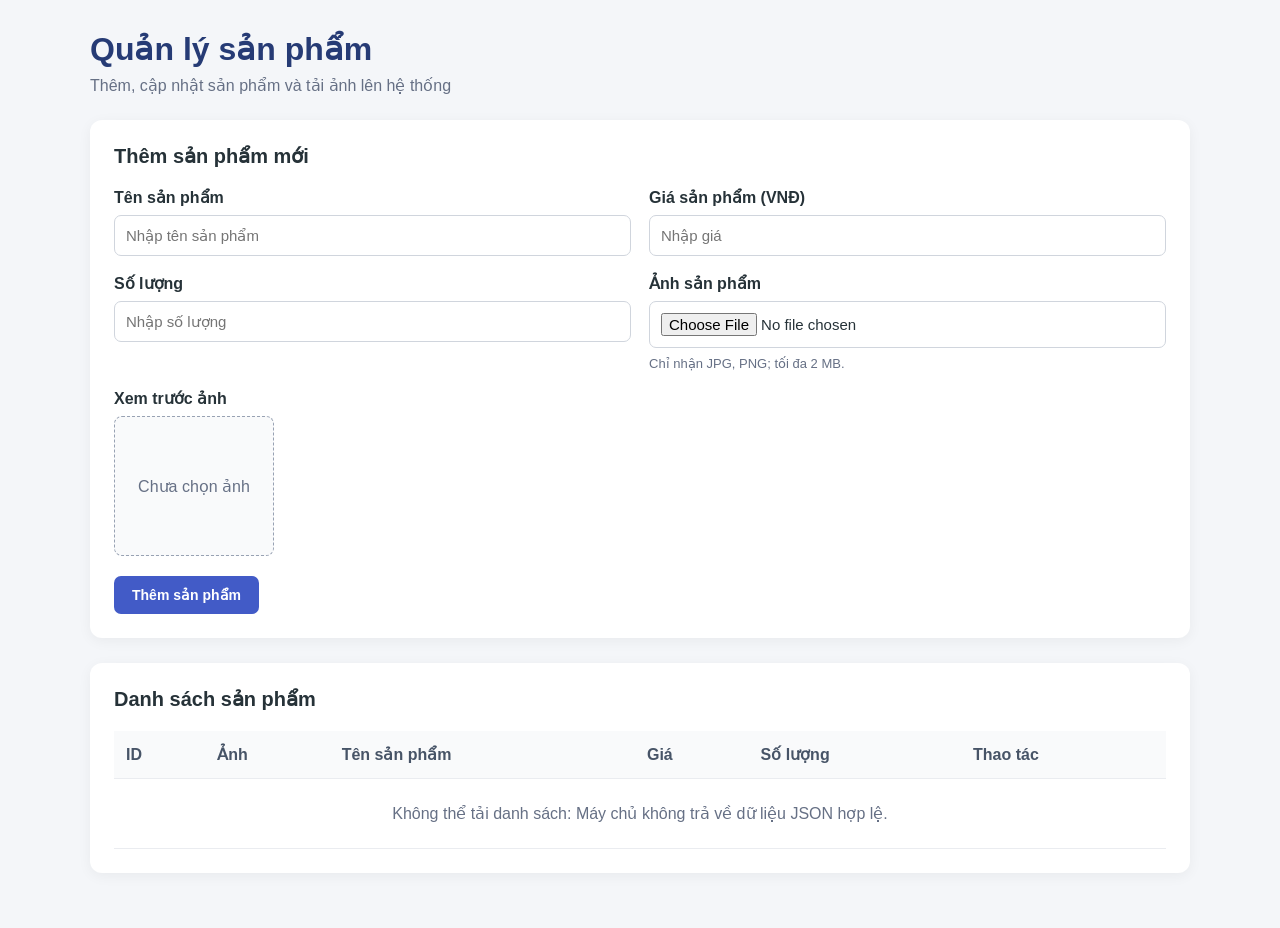
<file: Bài thực hành số 9/Câu 1/Bài 3/index.html>
<!DOCTYPE html>
<html lang="vi">
<head>
    <meta charset="UTF-8">
    <meta name="viewport" content="width=device-width, initial-scale=1.0">
    <title>Quản lý sản phẩm - Upload ảnh</title>

    <style>
        * {
            box-sizing: border-box;
            margin: 0;
            padding: 0;
        }

        body {
            font-family: Arial, sans-serif;
            background: #f4f6f9;
            color: #263238;
            padding: 30px 16px;
        }

        .container {
            max-width: 1100px;
            margin: auto;
        }

        header {
            margin-bottom: 25px;
        }

        header h1 {
            color: #263b75;
            margin-bottom: 8px;
        }

        header p {
            color: #667085;
        }

        .panel {
            background: white;
            padding: 24px;
            border-radius: 12px;
            box-shadow: 0 3px 14px rgba(0,0,0,0.05);
            margin-bottom: 25px;
        }

        .panel h2 {
            margin-bottom: 20px;
            font-size: 20px;
        }

        .form-grid {
            display: grid;
            grid-template-columns: repeat(2, 1fr);
            gap: 18px;
        }

        .field {
            display: flex;
            flex-direction: column;
            gap: 8px;
        }

        .field.full {
            grid-column: 1 / -1;
        }

        label {
            font-weight: 600;
        }

        input {
            width: 100%;
            padding: 11px;
            border: 1px solid #d0d5dd;
            border-radius: 7px;
            font-size: 15px;
        }

        input:focus {
            outline: none;
            border-color: #526bd1;
        }

        .preview-box {
            width: 160px;
            height: 140px;
            border: 1px dashed #98a2b3;
            border-radius: 8px;
            display: flex;
            justify-content: center;
            align-items: center;
            overflow: hidden;
            color: #667085;
            background: #f9fafb;
        }

        .preview-box img {
            width: 100%;
            height: 100%;
            object-fit: cover;
        }

        .hint {
            color: #667085;
            font-size: 13px;
        }

        .actions {
            display: flex;
            gap: 10px;
            margin-top: 20px;
        }

        button {
            border: none;
            border-radius: 7px;
            padding: 11px 18px;
            font-size: 14px;
            font-weight: 600;
            cursor: pointer;
        }

        button:disabled {
            opacity: 0.6;
            cursor: not-allowed;
        }

        .primary {
            background: #425bc7;
            color: white;
        }

        .secondary {
            background: #e4e7ec;
            color: #344054;
        }

        .edit {
            background: #fff0c2;
            color: #8a5b00;
        }

        .delete {
            background: #fee4e2;
            color: #b42318;
        }

        .message {
            display: none;
            padding: 12px;
            border-radius: 7px;
            margin-bottom: 18px;
        }

        .message.success {
            display: block;
            background: #e8f7ee;
            color: #16743b;
        }

        .message.error {
            display: block;
            background: #feeceb;
            color: #b42318;
        }

        .table-wrapper {
            overflow-x: auto;
        }

        table {
            width: 100%;
            border-collapse: collapse;
            min-width: 650px;
        }

        th, td {
            padding: 14px 12px;
            border-bottom: 1px solid #eaecf0;
            text-align: left;
        }

        th {
            background: #f9fafb;
            color: #475467;
        }

        .product-image {
            width: 65px;
            height: 60px;
            object-fit: cover;
            border-radius: 7px;
        }

        .no-image {
            width: 65px;
            height: 60px;
            background: #eaecf0;
            border-radius: 7px;
            display: flex;
            justify-content: center;
            align-items: center;
            color: #667085;
            font-size: 12px;
        }

        .table-actions {
            display: flex;
            gap: 7px;
        }

        .table-actions button {
            padding: 8px 10px;
        }

        .empty {
            text-align: center;
            color: #667085;
            padding: 25px;
        }

        @media (max-width: 650px) {
            .form-grid {
                grid-template-columns: 1fr;
            }

            .field.full {
                grid-column: auto;
            }

            .panel {
                padding: 17px;
            }
        }
    </style>
</head>

<body>
<div class="container">

    <header>
        <h1>Quản lý sản phẩm</h1>
        <p>Thêm, cập nhật sản phẩm và tải ảnh lên hệ thống</p>
    </header>

    <div id="message" class="message"></div>

    <section class="panel">
        <h2 id="formTitle">Thêm sản phẩm mới</h2>

        <form id="productForm">
            <div class="form-grid">

                <div class="field">
                    <label for="name">Tên sản phẩm</label>
                    <input
                        type="text"
                        id="name"
                        maxlength="100"
                        placeholder="Nhập tên sản phẩm"
                        required
                    >
                </div>

                <div class="field">
                    <label for="price">Giá sản phẩm (VNĐ)</label>
                    <input
                        type="number"
                        id="price"
                        min="1"
                        step="1"
                        placeholder="Nhập giá"
                        required
                    >
                </div>

                <div class="field">
                    <label for="stock">Số lượng</label>
                    <input
                        type="number"
                        id="stock"
                        min="0"
                        step="1"
                        placeholder="Nhập số lượng"
                        required
                    >
                </div>

                <div class="field">
                    <label for="image">Ảnh sản phẩm</label>
                    <input
                        type="file"
                        id="image"
                        accept=".jpg,.jpeg,.png,image/jpeg,image/png"
                    >
                    <span class="hint">Chỉ nhận JPG, PNG; tối đa 2 MB.</span>
                </div>

                <div class="field full">
                    <label>Xem trước ảnh</label>
                    <div class="preview-box">
                        <span id="previewText">Chưa chọn ảnh</span>
                        <img id="previewImage" alt="Ảnh xem trước" hidden>
                    </div>
                </div>

            </div>

            <div class="actions">
                <button type="submit" class="primary" id="submitButton">
                    Thêm sản phẩm
                </button>

                <button type="button" class="secondary" id="cancelButton" hidden>
                    Hủy sửa
                </button>
            </div>
        </form>
    </section>

    <section class="panel">
        <h2>Danh sách sản phẩm</h2>

        <div class="table-wrapper">
            <table>
                <thead>
                    <tr>
                        <th>ID</th>
                        <th>Ảnh</th>
                        <th>Tên sản phẩm</th>
                        <th>Giá</th>
                        <th>Số lượng</th>
                        <th>Thao tác</th>
                    </tr>
                </thead>

                <tbody id="productList">
                    <tr>
                        <td colspan="6" class="empty">Đang tải dữ liệu...</td>
                    </tr>
                </tbody>
            </table>
        </div>
    </section>

</div>

<script>
    // Đường dẫn API
    const API_URL = "../Bài 2/api/products.php";
    const UPLOAD_URL = "../Bài 2/api/upload.php";

    const form = document.getElementById("productForm");
    const productList = document.getElementById("productList");
    const messageBox = document.getElementById("message");

    const nameInput = document.getElementById("name");
    const priceInput = document.getElementById("price");
    const stockInput = document.getElementById("stock");
    const imageInput = document.getElementById("image");

    const previewImage = document.getElementById("previewImage");
    const previewText = document.getElementById("previewText");

    const submitButton = document.getElementById("submitButton");
    const cancelButton = document.getElementById("cancelButton");

    let editingId = null;

    // Gọi API và đọc JSON
    async function requestJson(url, options = {}) {
        const response = await fetch(url, options);

        let result;

        try {
            result = await response.json();
        } catch {
            throw new Error("Máy chủ không trả về dữ liệu JSON hợp lệ.");
        }

        if (!response.ok || !result.success) {
            throw new Error(result.message || "Có lỗi xảy ra.");
        }

        return result;
    }

    // Hiển thị thông báo
    function showMessage(message, type = "success") {
        messageBox.textContent = message;
        messageBox.className = "message " + type;
    }

    // Làm sạch dữ liệu trước khi hiển thị trên HTML
    function escapeHtml(value) {
        return String(value ?? "").replace(/[&<>"']/g, char => ({
            "&": "&amp;",
            "<": "&lt;",
            ">": "&gt;",
            '"': "&quot;",
            "'": "&#039;"
        })[char]);
    }

    // Định dạng tiền Việt Nam
    function formatPrice(price) {
        return Number(price).toLocaleString("vi-VN") + " VNĐ";
    }

    // Lấy danh sách sản phẩm
    async function loadProducts() {
        try {
            const result = await requestJson(API_URL);
            const products = result.data || [];

            if (products.length === 0) {
                productList.innerHTML = `
                    <tr>
                        <td colspan="6" class="empty">
                            Chưa có sản phẩm nào.
                        </td>
                    </tr>
                `;
                return;
            }

            productList.innerHTML = products.map(product => {
                const image = product.image
                    ? `<img class="product-image"
                         src="${escapeHtml(product.image)}"
                         alt="Ảnh sản phẩm"
                         onerror="this.hidden=true">`
                    : `<div class="no-image">Chưa có ảnh</div>`;

                return `
                    <tr>
                        <td>${escapeHtml(product.id)}</td>
                        <td>${image}</td>
                        <td>${escapeHtml(product.name)}</td>
                        <td>${formatPrice(product.price)}</td>
                        <td>${escapeHtml(product.stock)}</td>
                        <td>
                            <div class="table-actions">
                                <button class="edit"
                                    onclick="editProduct(${Number(product.id)})">
                                    Sửa
                                </button>

                                <button class="delete"
                                    onclick="deleteProduct(${Number(product.id)})">
                                    Xóa
                                </button>
                            </div>
                        </td>
                    </tr>
                `;
            }).join("");

        } catch (error) {
            productList.innerHTML = `
                <tr>
                    <td colspan="6" class="empty">
                        Không thể tải danh sách: ${escapeHtml(error.message)}
                    </td>
                </tr>
            `;
        }
    }

    // Xem trước ảnh khi chọn file
    imageInput.addEventListener("change", function () {
        const file = this.files[0];

        if (!file) {
            previewImage.hidden = true;
            previewImage.removeAttribute("src");
            previewText.hidden = false;
            previewText.textContent = "Chưa chọn ảnh";
            return;
        }

        if (!["image/jpeg", "image/png"].includes(file.type)) {
            showMessage("Chỉ được chọn ảnh JPG hoặc PNG.", "error");
            this.value = "";
            return;
        }

        if (file.size > 2 * 1024 * 1024) {
            showMessage("Ảnh không được vượt quá 2 MB.", "error");
            this.value = "";
            return;
        }

        previewImage.src = URL.createObjectURL(file);
        previewImage.hidden = false;
        previewText.hidden = true;
    });

    // Upload ảnh cho sản phẩm
    async function uploadImage(productId, file) {
        const formData = new FormData();

        formData.append("product_id", productId);
        formData.append("image", file);

        return await requestJson(UPLOAD_URL, {
            method: "POST",
            body: formData
        });
    }

    // Thêm hoặc cập nhật sản phẩm
    form.addEventListener("submit", async function (event) {
        event.preventDefault();

        const selectedFile = imageInput.files[0];

        const product = {
            name: nameInput.value.trim(),
            price: Number(priceInput.value),
            stock: Number(stockInput.value)
        };

        if (!product.name || !Number.isInteger(product.price)
            || product.price <= 0 || !Number.isInteger(product.stock)
            || product.stock < 0) {
            showMessage("Vui lòng nhập thông tin sản phẩm hợp lệ.", "error");
            return;
        }

        submitButton.disabled = true;

        try {
            let productId;

            if (editingId !== null) {
                const result = await requestJson(
                    `${API_URL}?id=${editingId}`,
                    {
                        method: "PUT",
                        headers: {
                            "Content-Type": "application/json"
                        },
                        body: JSON.stringify(product)
                    }
                );

                productId = editingId;
            } else {
                const result = await requestJson(API_URL, {
                    method: "POST",
                    headers: {
                        "Content-Type": "application/json"
                    },
                    body: JSON.stringify(product)
                });

                productId = result.data.id;
            }

            // Nếu người dùng chọn ảnh thì upload sau khi lưu sản phẩm
            if (selectedFile) {
                await uploadImage(productId, selectedFile);
            }

            resetForm();
            await loadProducts();

            showMessage(
                editingId === null
                    ? "Thêm sản phẩm thành công!"
                    : "Cập nhật sản phẩm thành công!"
            );

        } catch (error) {
            showMessage(error.message, "error");
            await loadProducts();
        } finally {
            submitButton.disabled = false;
        }
    });

    // Đưa thông tin sản phẩm lên form để sửa
    async function editProduct(id) {
        try {
            const result = await requestJson(API_URL);
            const product = (result.data || []).find(
                item => Number(item.id) === id
            );

            if (!product) {
                throw new Error("Không tìm thấy sản phẩm.");
            }

            editingId = id;

            nameInput.value = product.name;
            priceInput.value = product.price;
            stockInput.value = product.stock;

            imageInput.value = "";
            previewImage.hidden = true;
            previewText.hidden = false;

            if (product.image) {
                previewImage.src = product.image;
                previewImage.hidden = false;
                previewText.hidden = true;
            }

            document.getElementById("formTitle").textContent =
                "Cập nhật sản phẩm";

            submitButton.textContent = "Lưu thay đổi";
            cancelButton.hidden = false;

            window.scrollTo({ top: 0, behavior: "smooth" });

        } catch (error) {
            showMessage(error.message, "error");
        }
    }

    // Xóa sản phẩm
    async function deleteProduct(id) {
        if (!confirm("Em có chắc chắn muốn xóa sản phẩm này?")) {
            return;
        }

        try {
            await requestJson(`${API_URL}?id=${id}`, {
                method: "DELETE"
            });

            await loadProducts();
            showMessage("Xóa sản phẩm thành công!");

        } catch (error) {
            showMessage(error.message, "error");
        }
    }

    // Đưa form về trạng thái ban đầu
    function resetForm() {
        form.reset();
        editingId = null;

        previewImage.hidden = true;
        previewImage.removeAttribute("src");
        previewText.hidden = false;
        previewText.textContent = "Chưa chọn ảnh";

        document.getElementById("formTitle").textContent =
            "Thêm sản phẩm mới";

        submitButton.textContent = "Thêm sản phẩm";
        cancelButton.hidden = true;
    }

    cancelButton.addEventListener("click", resetForm);

    // Tải dữ liệu khi mở trang
    loadProducts();
</script>

</body>
</html>
</file>
